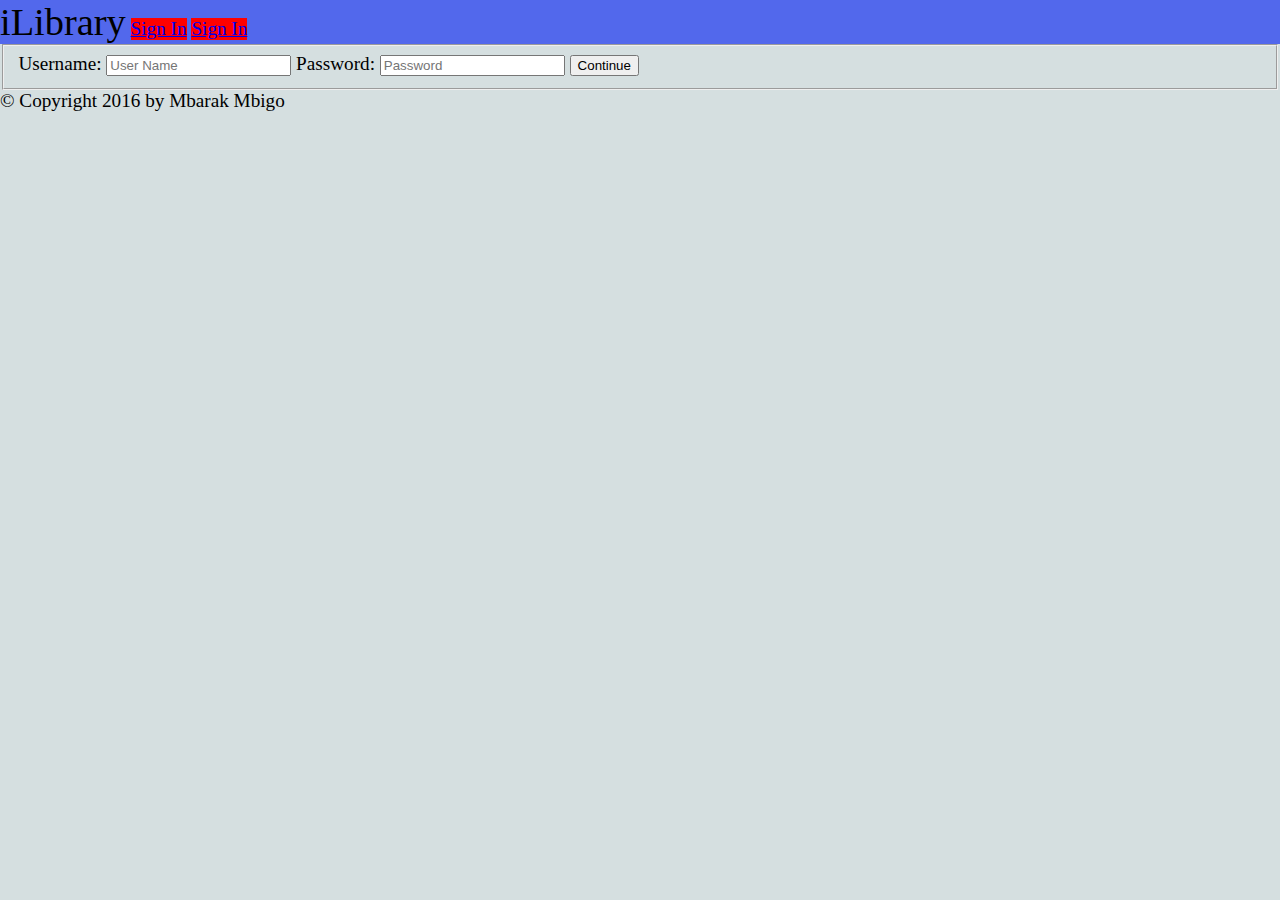
<file: app/templates/signin.html>
<!-- Signin from: default page of application-->
<!DOCTYPE html>
<html lang="en">
<head>
	<link rel="stylesheet" type="text/css" href="../static/style.css">
	<title>Sign up Library Application</title>
</head>
<body>
	<div id="pageWrapper">
		<header class="consistentheader">
			<!-- App title -->
			<p>iLibrary</p>
			<!-- Create Sign in and Sign up buttons -->
			<ul> <li><a href="#">Sign In</a></li> <li><a href="#">Sign In</a></li> </ul>
			<!-- Sign in form -->
		</header>
		<section id="content">
			<!-- Specific content on specific user and page -->
			<form method="POST" action=''>
				<fieldset>
					<label for id="username">Username: </label>
					<input type="text" name="username" id="username" placeholder="User Name">
					<label for id="password">Password: </label>
					<input type="password" name="password" id="password" placeholder="Password">
					<input type="button" name="signbtn" id="signinbtn" value="Continue">
				</fieldset>
			</form>
		</section>
		<nav id"navigation">
			<!-- Navigation links for specific pages -->
		</nav>
	</div> 
	<footer>
		&copy; Copyright 2016 by <span>Mbarak Mbigo</span>
	</footer>
</body>
</html>
</file>
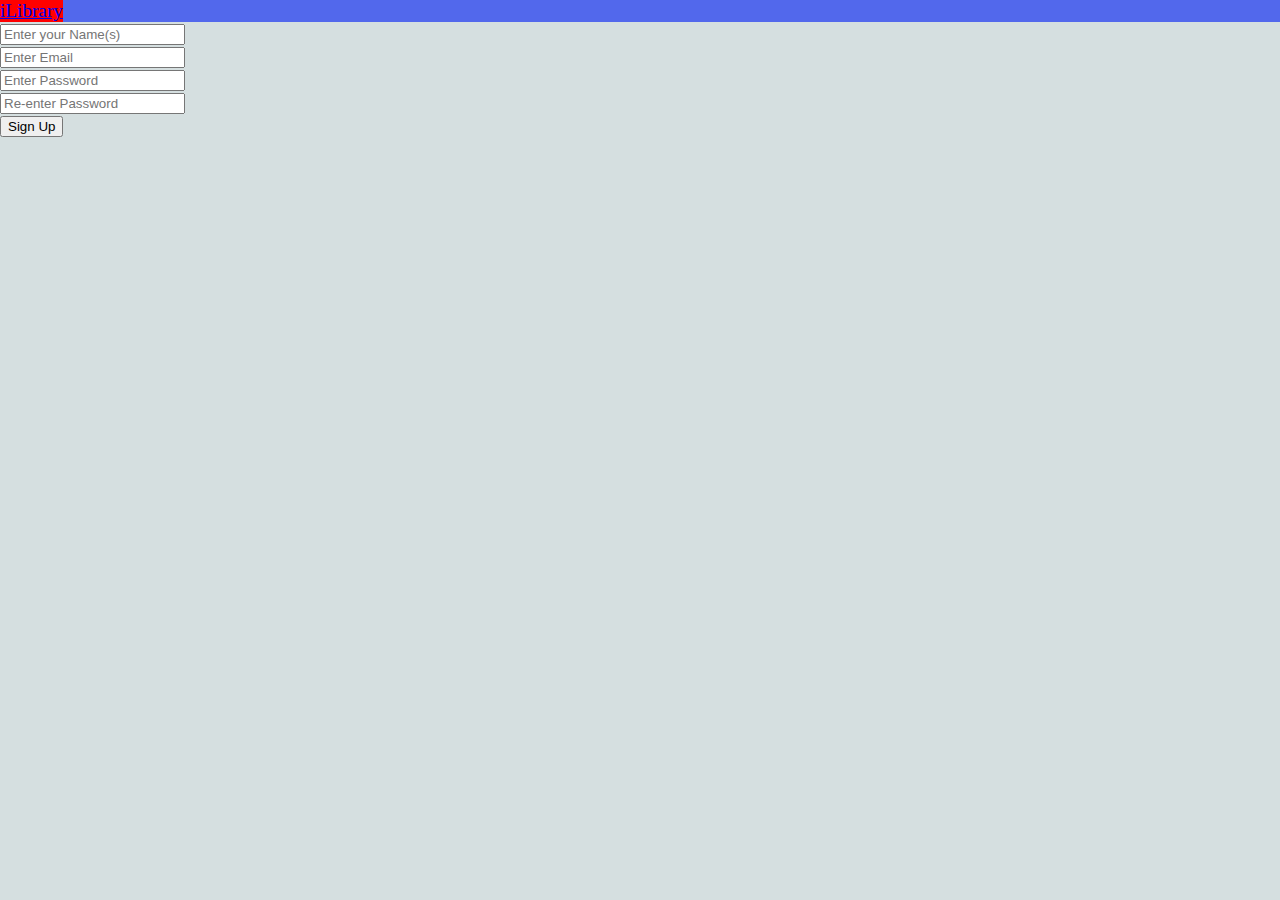
<file: app/templates/signup.html>
<!doctype html>
<html>
	<head>
		<title>MyPage</title>
		<link rel="stylesheet" type="text/css" href="../static/style.css">
	</head>
	<body>
		<div id="pageWrapper">
			<header>
				<nav>
					<ul>
						<li id="title"><a href="#">iLibrary</a></li>
					</ul>
				</nav>
			</header>
			<section id="pageContent">
				<form id="signup">
					<input type="text" name="names" placeholder="Enter your Name(s)" required> <br>
					<input type="email" name="useremail" placeholder="Enter Email" required><br>
					<input type="password" name="password" placeholder="Enter Password" required><br>
					<input type="password" name="password" placeholder="Re-enter Password" required><br>
					<input type="submit" name="signup" value="Sign Up">
				</form>
			</section>
			<footer>
			</footer>
		</div>		
	</body>
</html>
</file>
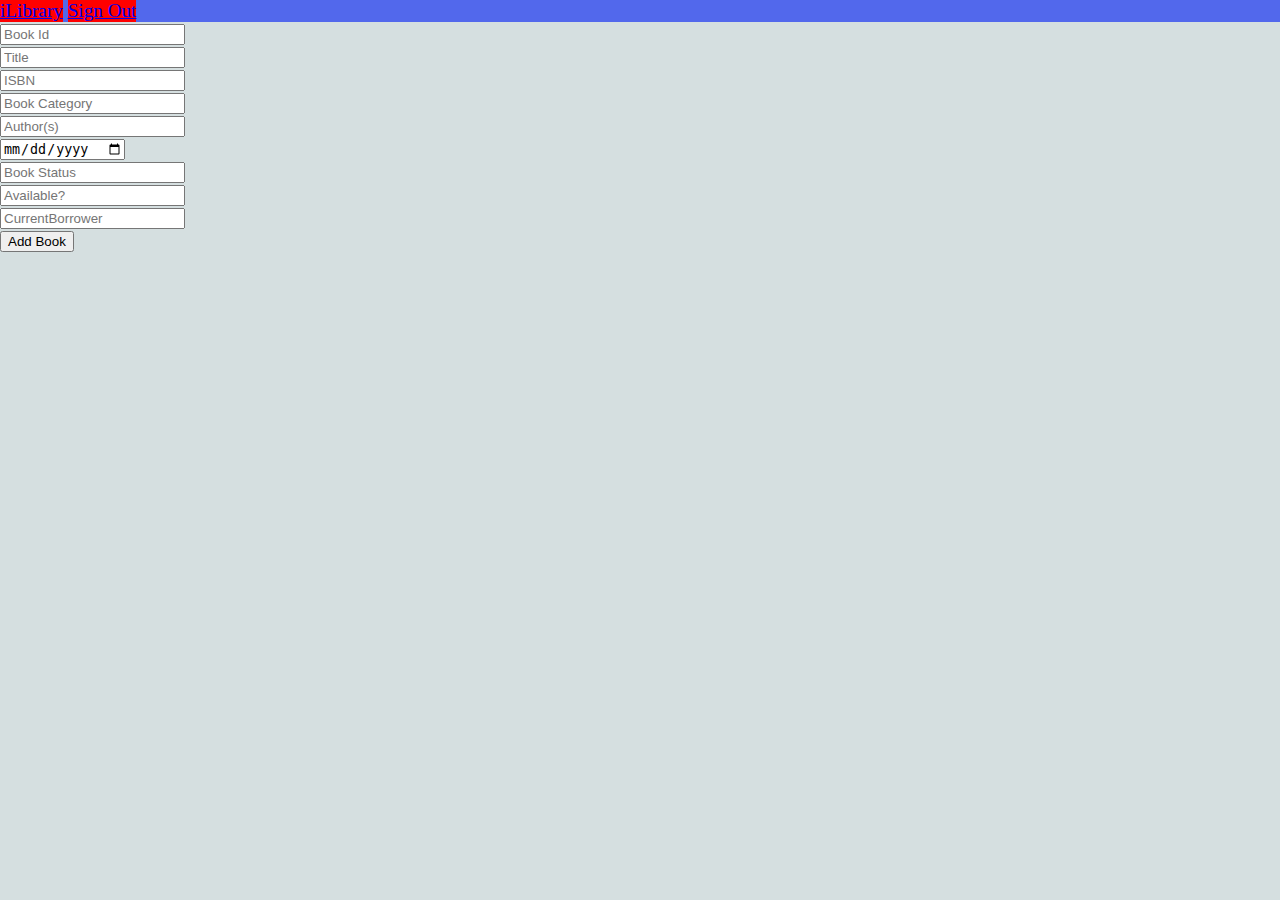
<file: app/templates/admin/addbook.html>
<!doctype html>
<html>
	<head>
		<title>MyPage</title>
		<link rel="stylesheet" type="text/css" href="../../static/style.css">
	</head>
	<body>
		<div id="pageWrapper">
			<header>
				<nav>
					<ul>
						<li id="title"><a href="#">iLibrary</a></li>
						<ul>
							<li><a href="../signin.html">Sign Out</a></li>
						</ul> 
					</ul>
				</nav>
			</header>
			<section id="pageContent">
				<form id="addbook">
					<input type="number" name="bookId" min="1" placeholder="Book Id" required> <br>
					<input type="text" name="Title" placeholder="Title" required><br>
					<input type="text" name="isbn" placeholder="ISBN" required><br>
					<input type="text" name="category" placeholder="Book Category" required><br>
					<input type="text" name="authors" placeholder="Author(s)" required><br>
					<input type="date" name="acqdate" placeholder="Acquired Date" required><br>
					<input type="text" name="status" placeholder="Book Status" required><br>
					<input type="text" name="Title" placeholder="Available?" required><br>
					<input type="text" name="currentborrower" placeholder="CurrentBorrower" required><br>
					<input type="submit" name="addbook" value="Add Book">
				</form>
			</section>
			<footer>
			</footer>
		</div>		
	</body>
</html>
</file>
<file: app/static/style.css>
body{
	font-size: 1.2em;
	margin: 0;
	background-color: #d5dfe0;
}

header {
	width: 100%;
	background-color: #5268ec; 
}

p  {
	margin: 0;
}

header p{
	font-size: 2.0em;
	display: inline-block;
}

ul{
	list-style-type: none;
	margin: 0;
	padding: 0;
	display: inline-block;

}

li{
	/*display: inline;*/
}

header li {
	background-color: red;
	display: inline-block;

}

#content{
	clear: both;
}
</file>
